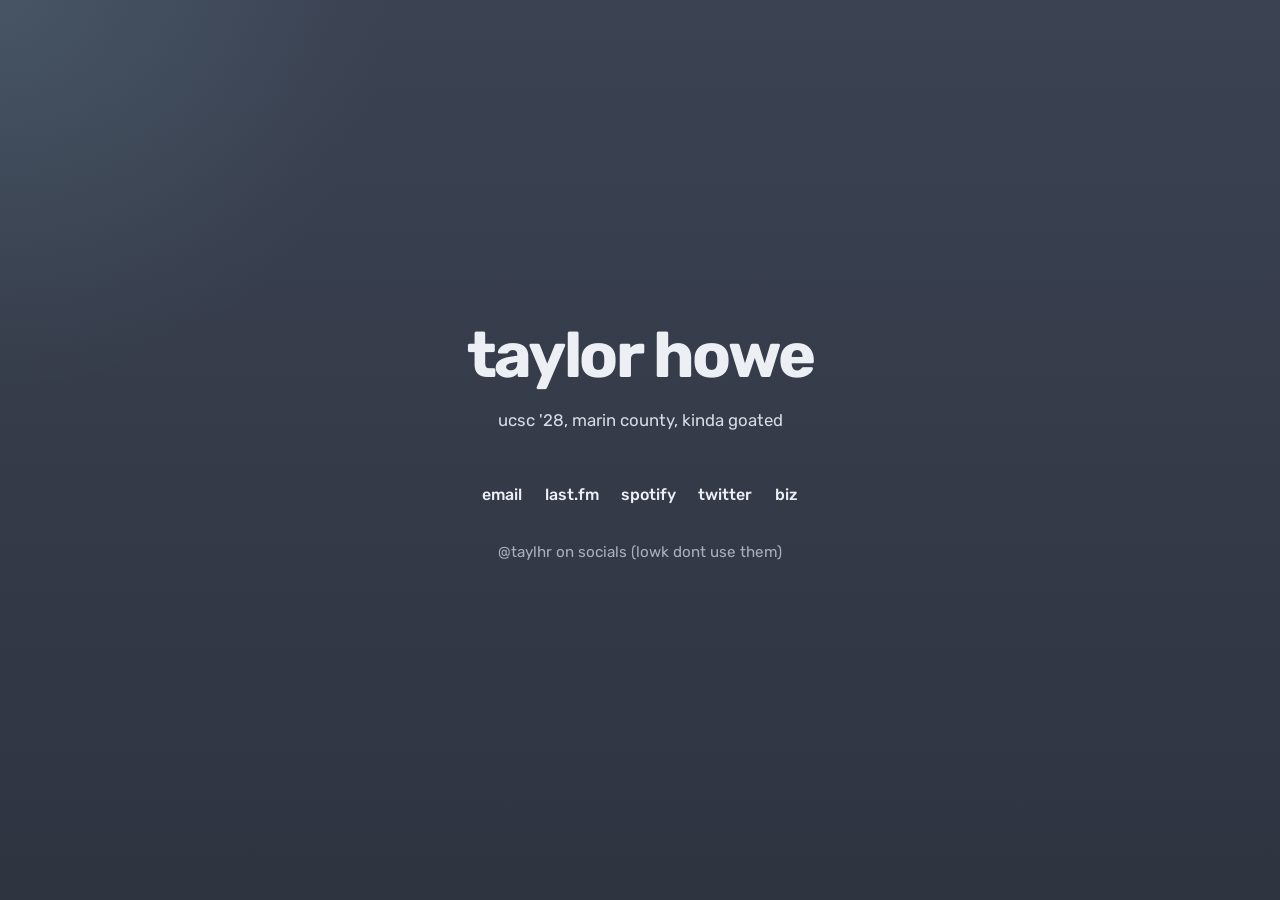
<file: ig.html>
<!DOCTYPE html>
<html lang="en">
<head>
  <meta charset="UTF-8" />
  <meta name="viewport" content="width=device-width, initial-scale=1.0" />
  <title>taylhr</title>
  <link rel="preconnect" href="https://fonts.googleapis.com" />
  <link rel="preconnect" href="https://fonts.gstatic.com" crossorigin />
  <link href="https://fonts.googleapis.com/css2?family=Inter:wght@400;500;600&family=Rubik:wght@400;500;600;700&family=Source+Code+Pro:wght@400;500;600&display=swap" rel="stylesheet" />
  <link rel="stylesheet" href="styles.css" />
</head>
<body>
  <main>
    <h1>taylor howe</h1>
    <p class="subtitle">ucsc '28, marin county, kinda goated</p>

    <div class="links">
      <a class="link" href="mailto:ceo@taylhr.com" target="_blank" rel="noopener noreferrer">email</a>
      <a class="link" href="https://www.last.fm/user/taylhr" target="_blank" rel="noopener noreferrer">last.fm</a>
      <a class="link" href="https://open.spotify.com/user/fyrycm9n3p9c1tf7w7o0e3fki" target="_blank" rel="noopener noreferrer">spotify</a>
      <a class="link" href="https://taylhr.com/twitter" target="_blank" rel="noopener noreferrer">twitter</a>
      <a class="link" href="https://taylhr.com" target="_blank" rel="noopener noreferrer">biz</a>
    </div>

    <p class="footer">@taylhr on socials (lowk dont use them)</p>
  </main>
</body>
</html>
</file>
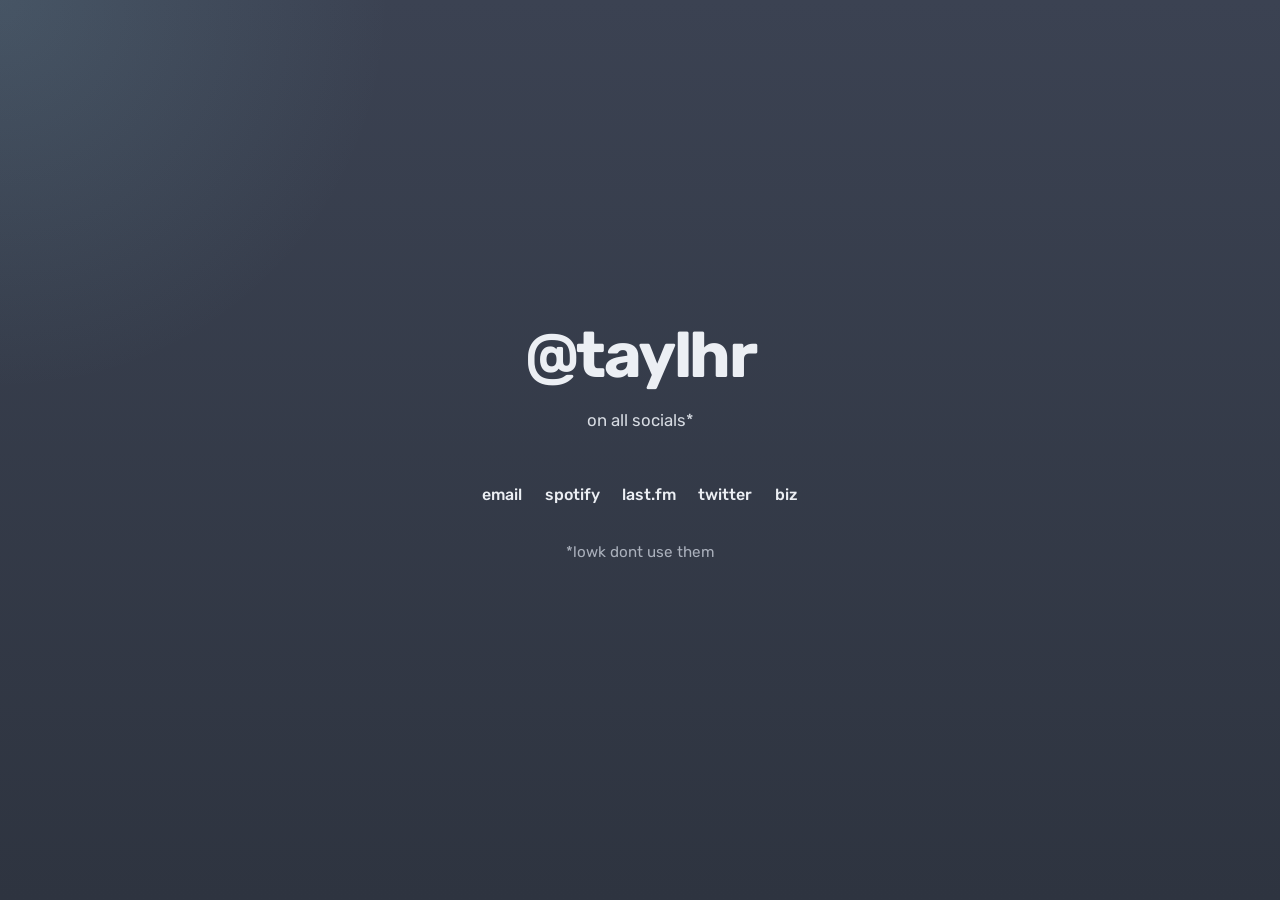
<file: socials.html>
<!DOCTYPE html>
<html lang="en">
<head>
  <meta charset="UTF-8" />
  <meta name="viewport" content="width=device-width, initial-scale=1.0" />
  <title>@taylhr</title>
  <link rel="preconnect" href="https://fonts.googleapis.com" />
  <link rel="preconnect" href="https://fonts.gstatic.com" crossorigin />
  <link href="https://fonts.googleapis.com/css2?family=Inter:wght@400;500;600&family=Rubik:wght@400;500;600;700&family=Source+Code+Pro:wght@400;500;600&display=swap" rel="stylesheet" />
  <link rel="stylesheet" href="styles.css" />
</head>
<body>
  <main>
    <h1>@taylhr</h1>
    <p class="subtitle">on all socials*</p>

    <div class="links">
      <a class="link" href="mailto:ceo@taylhr.com" target="_blank" rel="noopener noreferrer">email</a>
      <a class="link" href="https://open.spotify.com/user/fyrycm9n3p9c1tf7w7o0e3fki" target="_blank" rel="noopener noreferrer">spotify</a>
      <a class="link" href="https://www.last.fm/user/taylhr" target="_blank" rel="noopener noreferrer">last.fm</a>
      <a class="link" href="https://taylhr.com/twitter" target="_blank" rel="noopener noreferrer">twitter</a>
      <a class="link" href="https://taylhr.com/biz" target="_blank" rel="noopener noreferrer">biz</a>
    </div>

    <p class="footer">*lowk dont use them</p>
  </main>
</body>
</html>
</file>
<file: styles.css>
:root {
  --nord0: #2e3440;
  --nord1: #3b4252;
  --nord2: #434c5e;
  --nord3: #4c566a;
  --nord4: #d8dee9;
  --nord5: #e5e9f0;
  --nord6: #eceff4;
  --nord7: #8fbcbb;
  --nord8: #88c0d0;
  --nord9: #81a1c1;
  --nord10: #5e81ac;
  --nord11: #bf616a;
  --nord12: #d08770;
  --nord13: #ebcb8b;
  --nord14: #a3be8c;
  --nord15: #b48ead;
}

* {
  box-sizing: border-box;
}

html,
body {
  margin: 0;
  height: 100%;
  font-family: "Rubik", "Inter", system-ui, -apple-system, BlinkMacSystemFont, sans-serif;
  background: radial-gradient(circle at top left, rgba(136, 192, 208, 0.15), transparent 25%),
    linear-gradient(180deg, var(--nord1) 0%, var(--nord0) 100%);
  color: var(--nord6);
}

body {
  display: flex;
  align-items: center;
  justify-content: center;
  padding: 2rem;
  text-align: center;
}

main {
  width: min(100%, 720px);
}

h1 {
  margin: 0;
  font-size: clamp(2.5rem, 7vw, 4rem);
  letter-spacing: -0.04em;
  line-height: 1.03;
}

/* Animated handle prefix: cycles between "@" and "/". Each glyph scrolls and
   fades in from above, rests exactly where inline text would, then scrolls and
   fades out downward, out of frame. */
.prefix {
  --p: 10s; /* full cycle per glyph; the visible swap happens every --p / 2.
               Scroll in/out stays ~0.5s — set by the keyframe stops below, not --p. */
  position: relative;
  display: inline-block;
  text-align: right; /* keep each glyph's right edge hugging handle */
  vertical-align: baseline;
  /* soft "frame" edges + clip anything scrolling beyond the title line */
  -webkit-mask-image: linear-gradient(to bottom, transparent 0, #000 8%, #000 92%, transparent 100%);
          mask-image: linear-gradient(to bottom, transparent 0, #000 8%, #000 92%, transparent 100%);
  -webkit-mask-repeat: no-repeat;
          mask-repeat: no-repeat;
  -webkit-mask-size: 100% 100%;
          mask-size: 100% 100%;
}

/* invisible "@" reserves the width of the widest glyph so handle never shifts */
.prefix__sizer {
  visibility: hidden;
}

.prefix__char {
  position: absolute;
  top: 0;
  right: 0;
  line-height: inherit; /* share the title's baseline */
  opacity: 0;
  animation: prefix-scroll var(--p) ease-in-out infinite;
  will-change: transform, opacity;
}

.prefix__char--at {
  animation-delay: calc(var(--p) * -0.29); /* start resting on load */
}

.prefix__char--slash {
  animation-delay: calc(var(--p) * -0.79); /* offset half a cycle from "@" */
}

@keyframes prefix-scroll {
  0% {
    transform: translateY(-90%); /* parked above the frame, hidden */
    opacity: 0;
  }
  5% {
    transform: translateY(0); /* quick scroll + fade into the inline rest spot (~0.5s) */
    opacity: 1;
  }
  47% {
    transform: translateY(0); /* hold at rest (~4.2s) */
    opacity: 1;
  }
  52% {
    transform: translateY(90%); /* quick scroll + fade out below the frame (~0.5s) */
    opacity: 0;
  }
  52.001% {
    transform: translateY(-90%); /* jump back above while invisible */
    opacity: 0;
  }
  100% {
    transform: translateY(-90%);
    opacity: 0;
  }
}

@media (prefers-reduced-motion: reduce) {
  .prefix__char {
    animation: none;
  }
  .prefix__char--at {
    opacity: 1;
    transform: none;
  }
  .prefix__char--slash {
    display: none;
  }
}

.subtitle {
  margin: 1rem auto 1.6rem;
  max-width: 44rem;
  color: rgba(229, 233, 240, 0.92);
  font-size: 1.05rem;
  line-height: 1.8;
}

.at-symbol {
  position: absolute;
  transform: translateX(-100%); /* move symbol entirely to the left of its starting point */
}

.links {
  display: inline-flex;
  flex-wrap: wrap;
  justify-content: center;
  gap: 1rem 1.4rem;
  margin-top: 1.5rem;
}

.link {
  color: var(--nord6);
  text-decoration: none;
  font-weight: 500;
  font-size: 1rem;
  border-bottom: 1px dotted transparent;
  transition: color 0.18s ease, border-color 0.18s ease, transform 0.18s ease;
}

.link:hover,
.link:focus-visible {
  color: var(--nord6);
  border-color: rgba(229, 233, 240, 0.35);
  transform: translateY(-1px);
}

.footer {
  margin-top: 2.4rem;
  color: rgba(216, 222, 233, 0.72);
  font-size: 0.95rem;
}

.image-placeholder {
  max-width: 100%;
  height: auto;
  margin: 2rem auto 1.5rem;
  border-radius: 12px;
  display: block;
}

.image-caption {
  display: block;
  max-width: 600px;
  margin: 1rem auto 0;
  padding: 0.875rem;
  color: rgba(229, 233, 240, 0.88);
  font-size: 0.95rem;
  line-height: 1.6;
}

@media (max-width: 520px) {
  h1 {
    font-size: clamp(2.1rem, 12vw, 3rem);
  }

  .links {
    gap: 0.8rem 1rem;
  }
}
</file>
